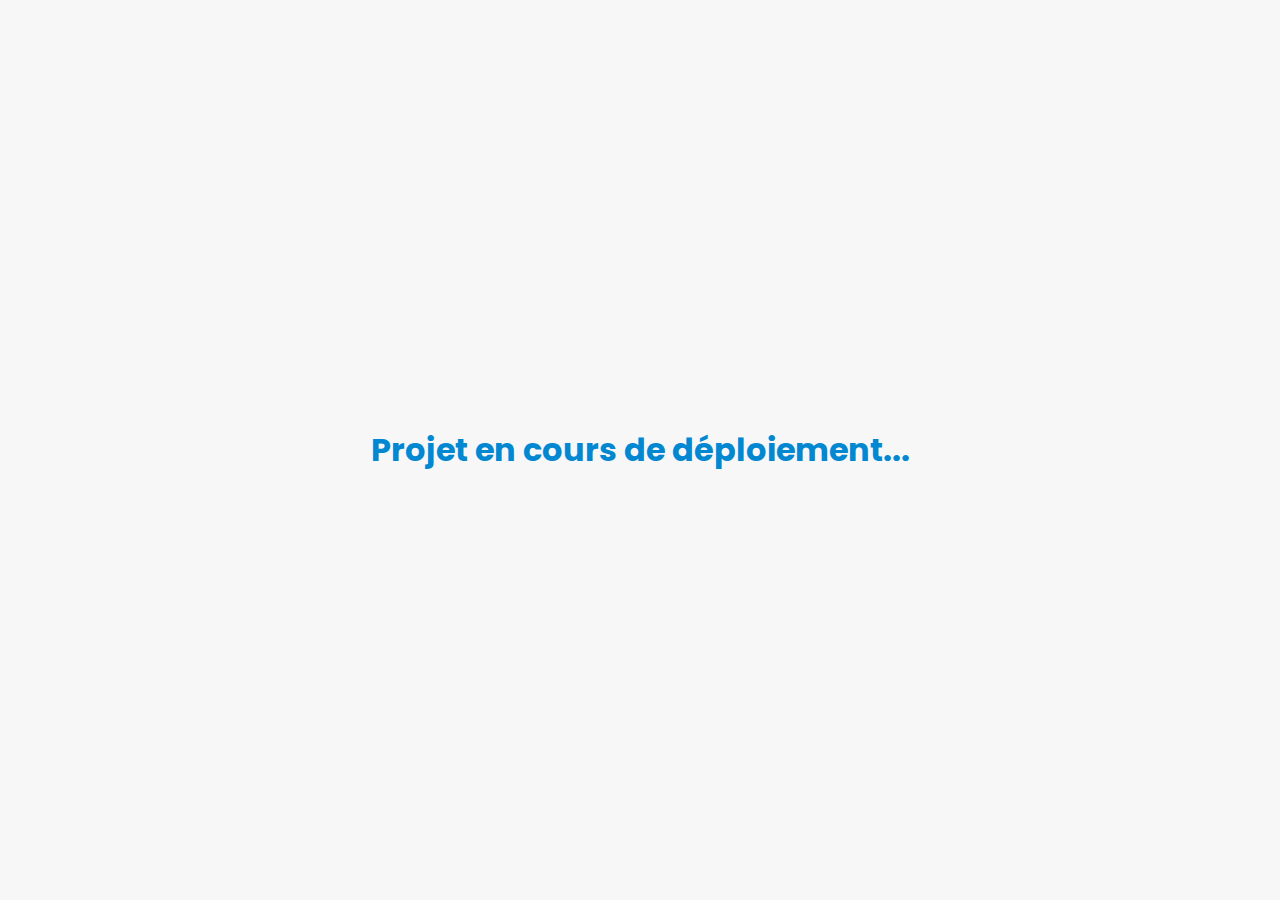
<file: projet.html>
<!DOCTYPE html>
<html lang="fr">
<head>
    <meta charset="UTF-8">
    <meta name="viewport" content="width=device-width, initial-scale=1.0">
    <title>Annexe</title>
    <link rel="stylesheet" href="styles/projet.css">

    <link rel="preconnect" href="https://fonts.googleapis.com">
    <link rel="preconnect" href="https://fonts.gstatic.com" crossorigin>
    <link href="https://fonts.googleapis.com/css2?family=Poppins:ital,wght@0,100;0,200;0,300;0,400;0,500;1,100;1,200;1,300;1,400;1,500&display=swap" rel="stylesheet">

</head>
<body>
    <div class="deployment-message">
        <h1>Projet en cours de déploiement...</h1>
    </div>
</body>
</html>
</file>
<file: styles/projet.css>
:root{
    --light-grey-color: #f7f7f7;
    --white-color: #fff;
    --yellow-color: #ffeb3b;
    --orange-color: #ff9800;
    --red-color: #f44336;
    --dark-red-color: #db271a;
    --medium-blue-color: #03a9f4;
    --dark-blue-color: #0288d1;
    --green-color: #4caf50;
    --black-color: #333;
}


body {
    margin: 0;
    padding: 0;
    display: flex;
    justify-content: center;
    align-items: center;
    height: 100vh;
    background: var(--light-grey-color);
    font-family: 'Poppins', sans-serif;
}

.deployment-message {
    text-align: center;
}

.deployment-message h1 {
    font-size: 2rem;
    color: var(--dark-blue-color);
}
</file>
